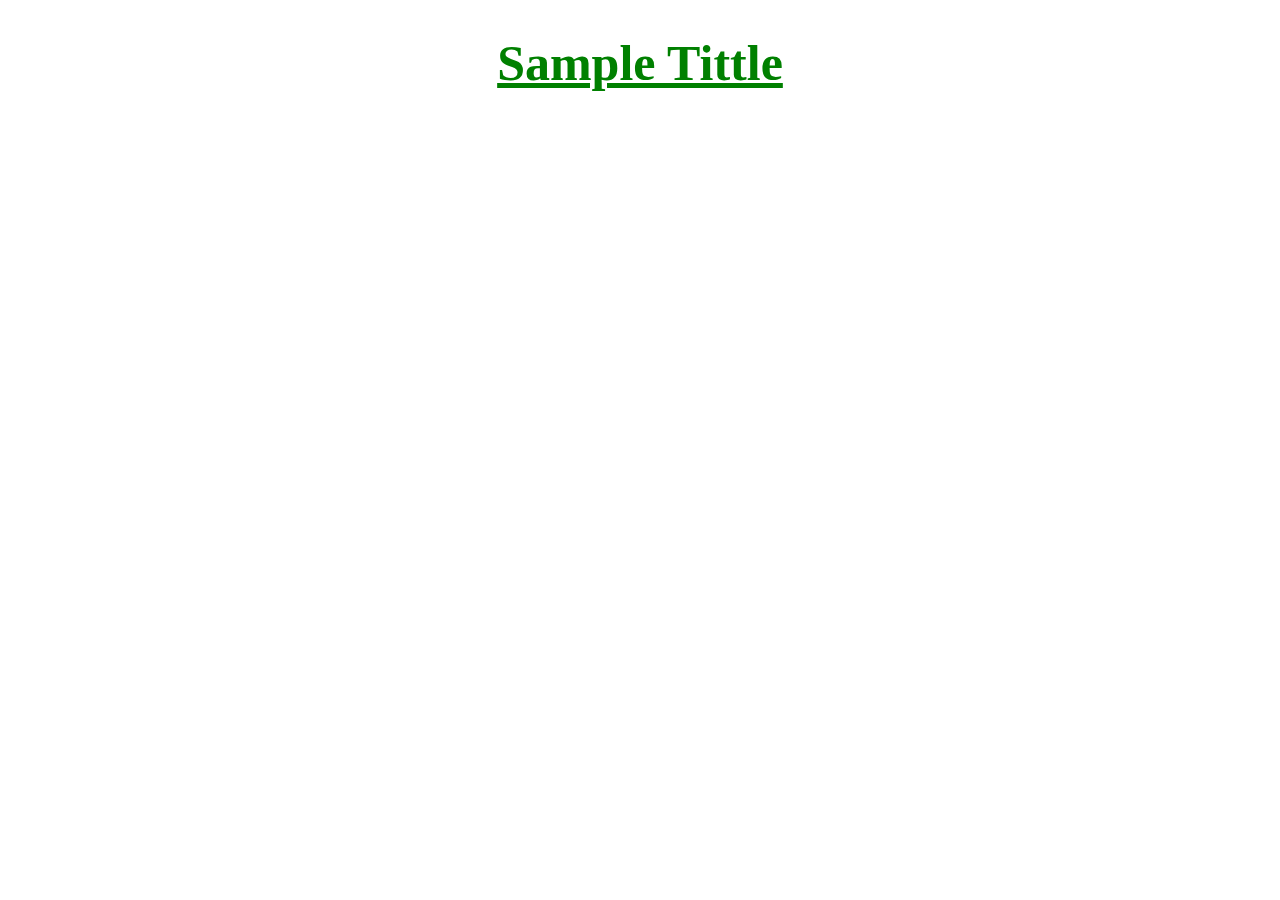
<file: HTML/index.html>
<!DOCTYPE html>
<html lang="en">
<head>
    <meta charset="UTF-8">
    <meta http-equiv="X-UA-Compatible" content="IE=edge">
    <meta name="viewport" content="width=device-width, initial-scale=1.0">
    <title>CSS Revise</title>
    <link rel="stylesheet" href="style.css">
    <!-- internal -->
    <!-- <style>
        h1{
            color: aqua;
        }
    </style> -->
</head>
<body>
    <!-- CSS : Cascading Style Sheets -->

    <!-- <h1 style="color: red;">Sample Tittle</h1> inline -->
    
    <!-- 
        1.internal
        2.inline
        3.external
     -->
     <h1>Sample Tittle</h1>
</body>
</html>
</file>
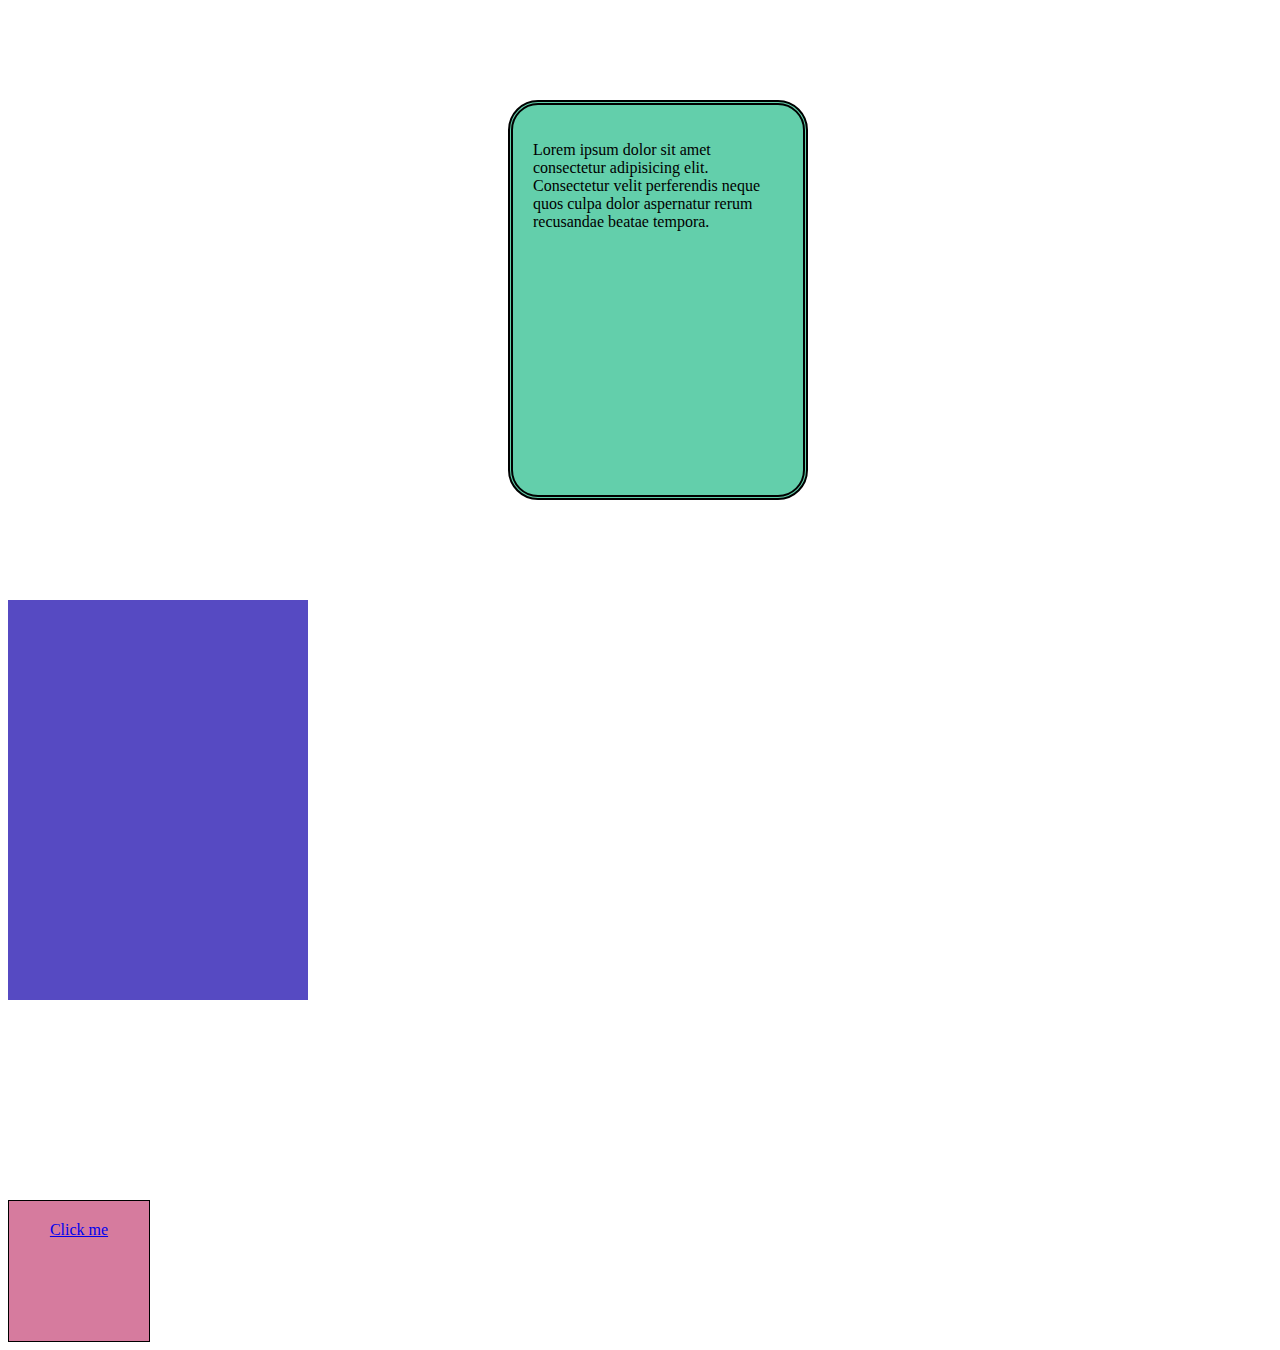
<file: CSS/css box model/index.html>
<!DOCTYPE html>
<html lang="en">
<head>
    <meta charset="UTF-8">
    <meta http-equiv="X-UA-Compatible" content="IE=edge">
    <meta name="viewport" content="width=device-width, initial-scale=1.0">
    <title>Box model</title>
    <link rel="stylesheet" href="style.css">
</head>
<body>
    <!-- <div><h1>Sample heading</h1></div>
    <a href="#">Click me</a> -->
    <div class="para1"><p>Lorem ipsum dolor sit amet consectetur adipisicing elit. Consectetur velit perferendis neque quos culpa dolor aspernatur rerum recusandae beatae tempora.</p></div>
    <div class="para2"></div>
    <a href="#">Click me</a>
</body>
</html>
</file>
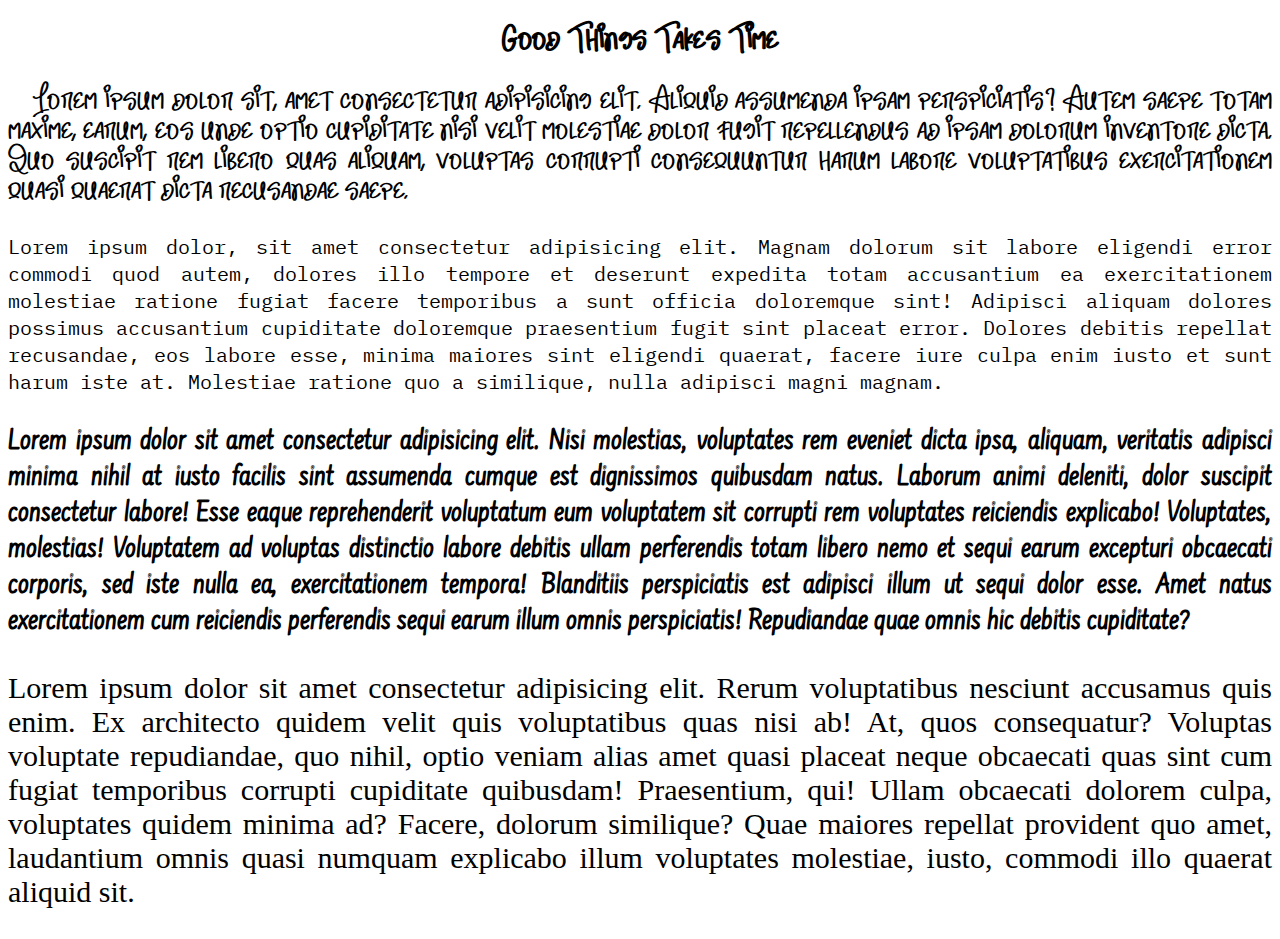
<file: CSS/css fonts/index.html>
<!DOCTYPE html>
<html lang="en">
<head>
    <meta charset="UTF-8">
    <meta http-equiv="X-UA-Compatible" content="IE=edge">
    <meta name="viewport" content="width=device-width, initial-scale=1.0">
    <title>CSS Text</title>
    
    <!-- google font linking -->
       <link rel="preconnect" href="https://fonts.googleapis.com">
       <link rel="preconnect" href="https://fonts.gstatic.com" crossorigin>
       <link href="https://fonts.googleapis.com/css2?family=IBM+Plex+Mono:ital,wght@1,700&display=swap" rel="stylesheet">
     
       <link rel="stylesheet" href="style.css">
</head>
<body>
    <!-- text formatting
        <h1>Good things takes time</h1>
    <p class="para1">Lorem ipsum dolor sit amet, consectetur adipisicing elit. Impedit sit reiciendis esse ex sequi itaque iste at natus officia. Ex.</p>
    <p class="para2">Lorem ipsum dolor sit amet consectetur, adipisicing elit. Quidem ipsam ipsum tenetur, nulla maxime vero minus vel at maiores facere?</p> -->
    <h1>good things takes time</h1>
    <p class="para0">Lorem ipsum dolor sit, amet consectetur adipisicing elit. Aliquid assumenda ipsam perspiciatis? Autem saepe totam maxime, earum, eos unde optio cupiditate nisi velit molestiae dolor fugit repellendus ad ipsam dolorum inventore dicta. Quo suscipit rem libero quas aliquam, voluptas corrupti consequuntur harum labore voluptatibus exercitationem quasi quaerat dicta recusandae saepe.</p>
     <p class="para1">Lorem ipsum dolor, sit amet consectetur adipisicing elit. Magnam dolorum sit labore eligendi error commodi quod autem, dolores illo tempore et deserunt expedita totam accusantium ea exercitationem molestiae ratione fugiat facere temporibus a sunt officia doloremque sint! Adipisci aliquam dolores possimus accusantium cupiditate doloremque praesentium fugit sint placeat error. Dolores debitis repellat recusandae, eos labore esse, minima maiores sint eligendi quaerat, facere iure culpa enim iusto et sunt harum iste at. Molestiae ratione quo a similique, nulla adipisci magni magnam.</p>
     <p class="para2">Lorem ipsum dolor sit amet consectetur adipisicing elit. Nisi molestias, voluptates rem eveniet dicta ipsa, aliquam, veritatis adipisci minima nihil at iusto facilis sint assumenda cumque est dignissimos quibusdam natus. Laborum animi deleniti, dolor suscipit consectetur labore! Esse eaque reprehenderit voluptatum eum voluptatem sit corrupti rem voluptates reiciendis explicabo! Voluptates, molestias! Voluptatem ad voluptas distinctio labore debitis ullam perferendis totam libero nemo et sequi earum excepturi obcaecati corporis, sed iste nulla ea, exercitationem tempora! Blanditiis perspiciatis est adipisci illum ut sequi dolor esse. Amet natus exercitationem cum reiciendis perferendis sequi earum illum omnis perspiciatis! Repudiandae quae omnis hic debitis cupiditate?</p>
    <p>Lorem ipsum dolor sit amet consectetur adipisicing elit. Rerum voluptatibus nesciunt accusamus quis enim. Ex architecto quidem velit quis voluptatibus quas nisi ab! At, quos consequatur? Voluptas voluptate repudiandae, quo nihil, optio veniam alias amet quasi placeat neque obcaecati quas sint cum fugiat temporibus corrupti cupiditate quibusdam! Praesentium, qui! Ullam obcaecati dolorem culpa, voluptates quidem minima ad? Facere, dolorum similique? Quae maiores repellat provident quo amet, laudantium omnis quasi numquam explicabo illum voluptates molestiae, iusto, commodi illo quaerat aliquid sit.</p>
    </body>
</html>
</file>
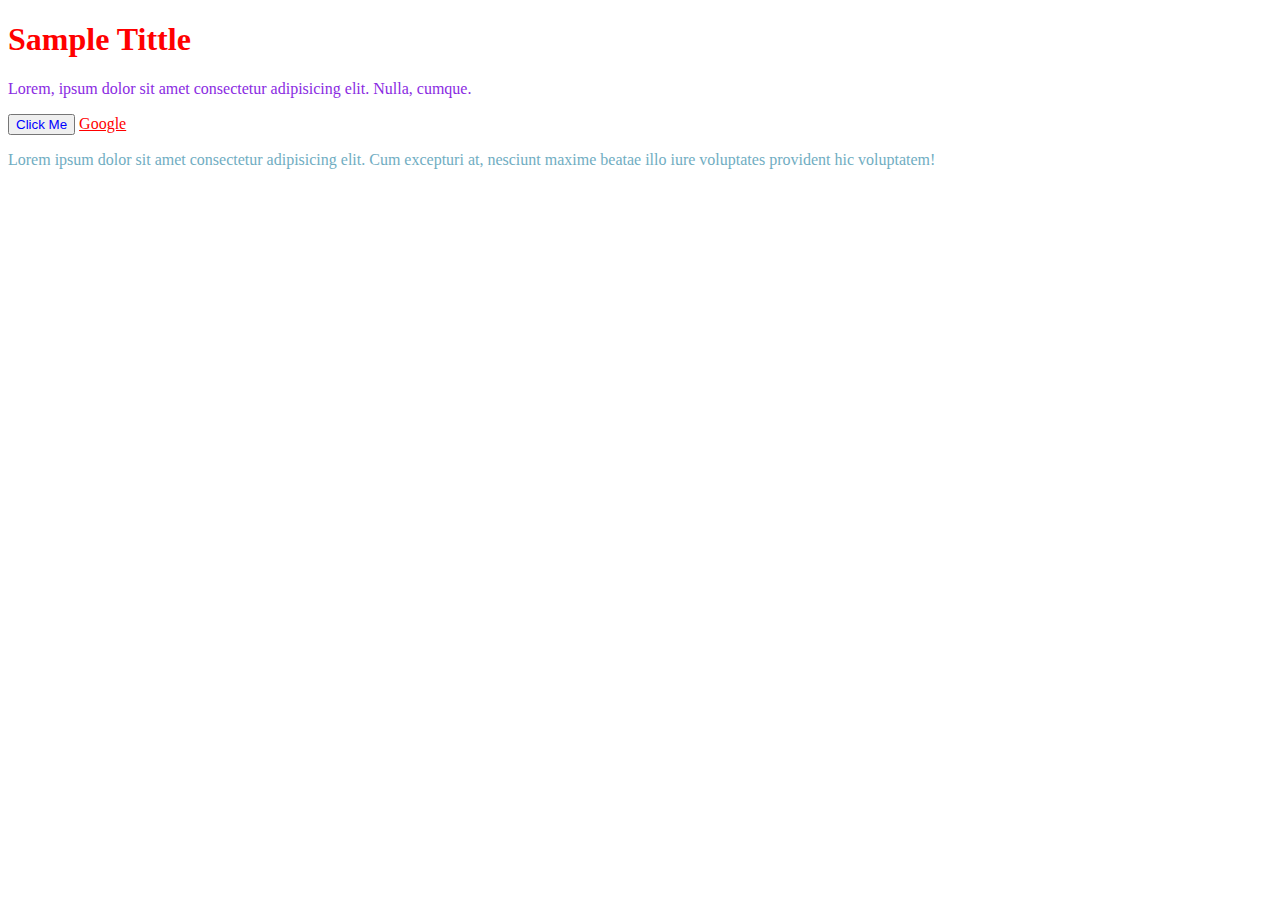
<file: CSS/CSS Selector/index.html>
<!DOCTYPE html>
<html lang="en">
<head>
    <meta charset="UTF-8">
    <meta http-equiv="X-UA-Compatible" content="IE=edge">
    <meta name="viewport" content="width=device-width, initial-scale=1.0">
    <title>CSS Revise</title>
    <link rel="stylesheet" href="style.css">
</head>
<body>
    <!-- 
        1.universal selector
        2.Tag selector
        3.Class Selector
        4.Id selector 
        5.attribute selector
     -->

    <h1>Sample Tittle</h1>
    
    <p class="para">Lorem, ipsum dolor sit amet consectetur adipisicing elit. Nulla, cumque.</p>
    <button id="btn">Click Me</button>
    <a href="https://google.com">Google</a>
    <p>Lorem ipsum dolor sit amet consectetur adipisicing elit. Cum excepturi at, nesciunt maxime beatae illo iure voluptates provident hic voluptatem!</p>
    
</body>
</html>
</file>
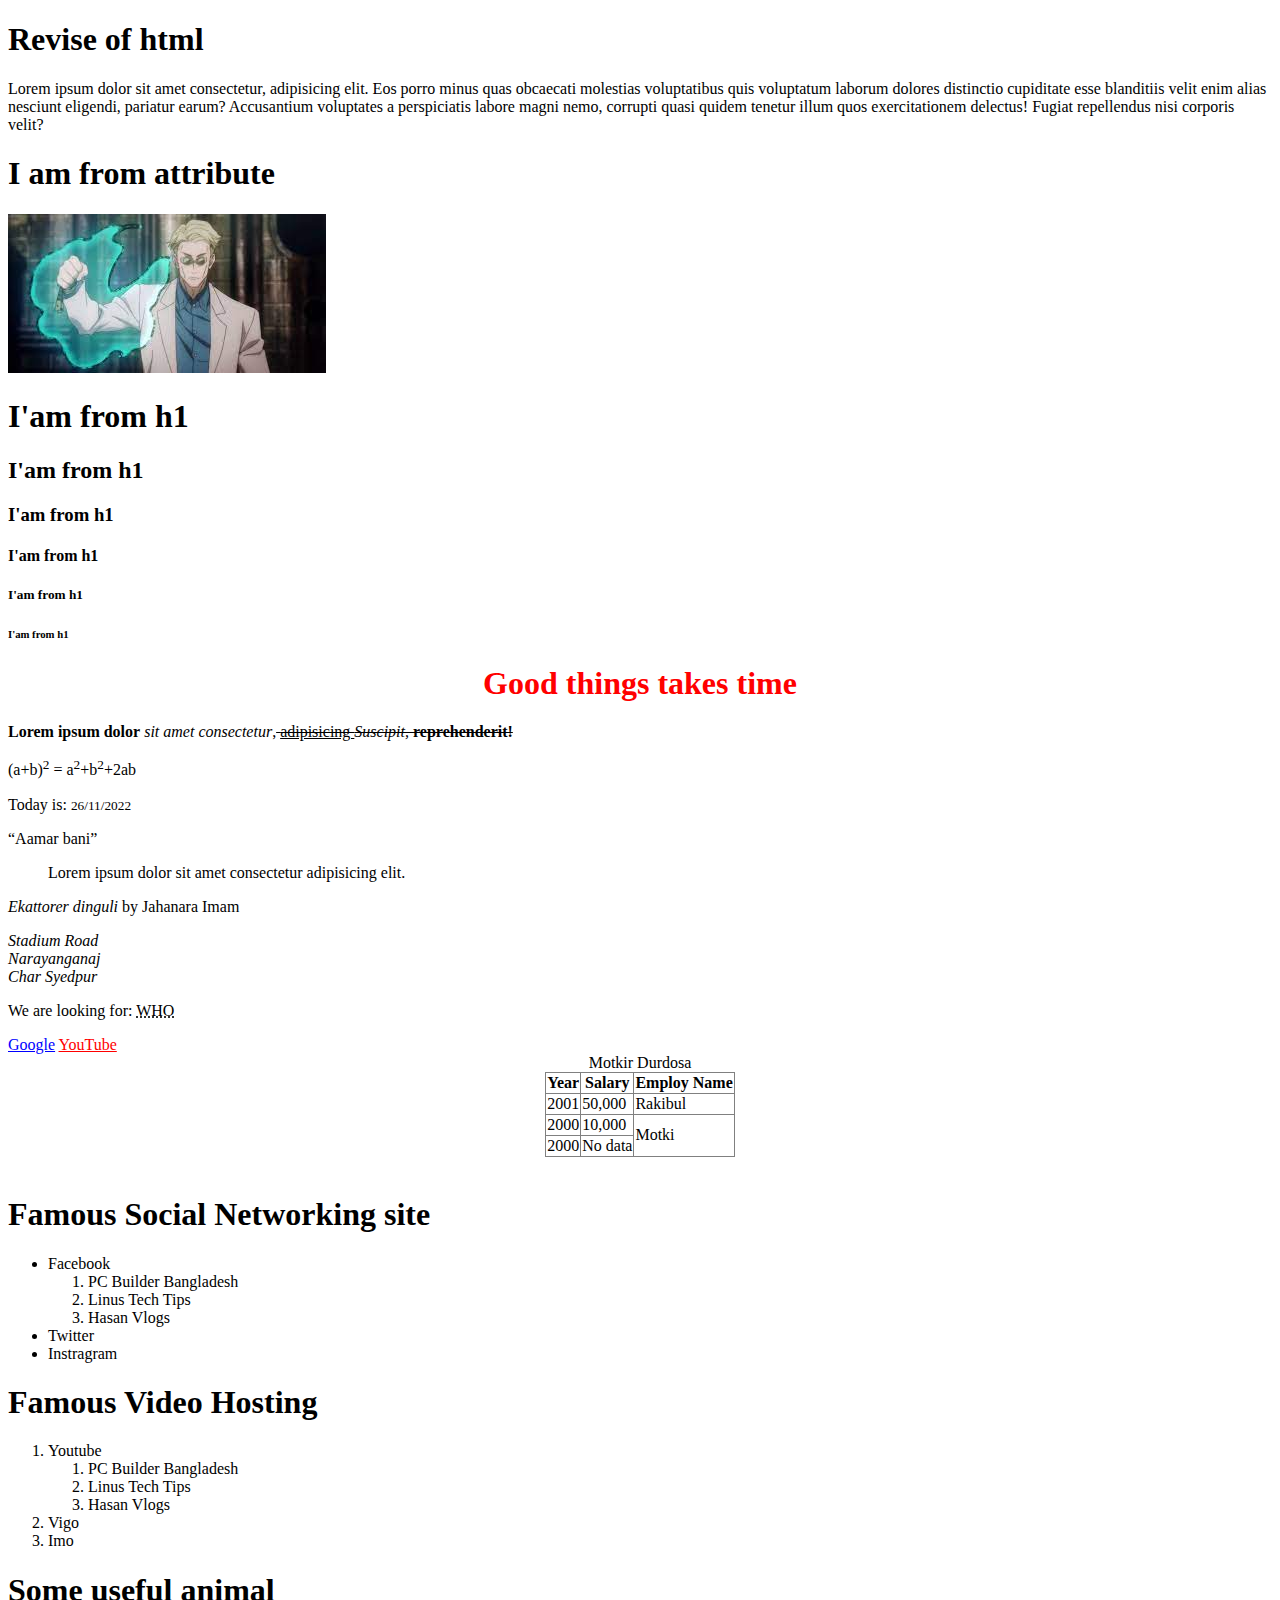
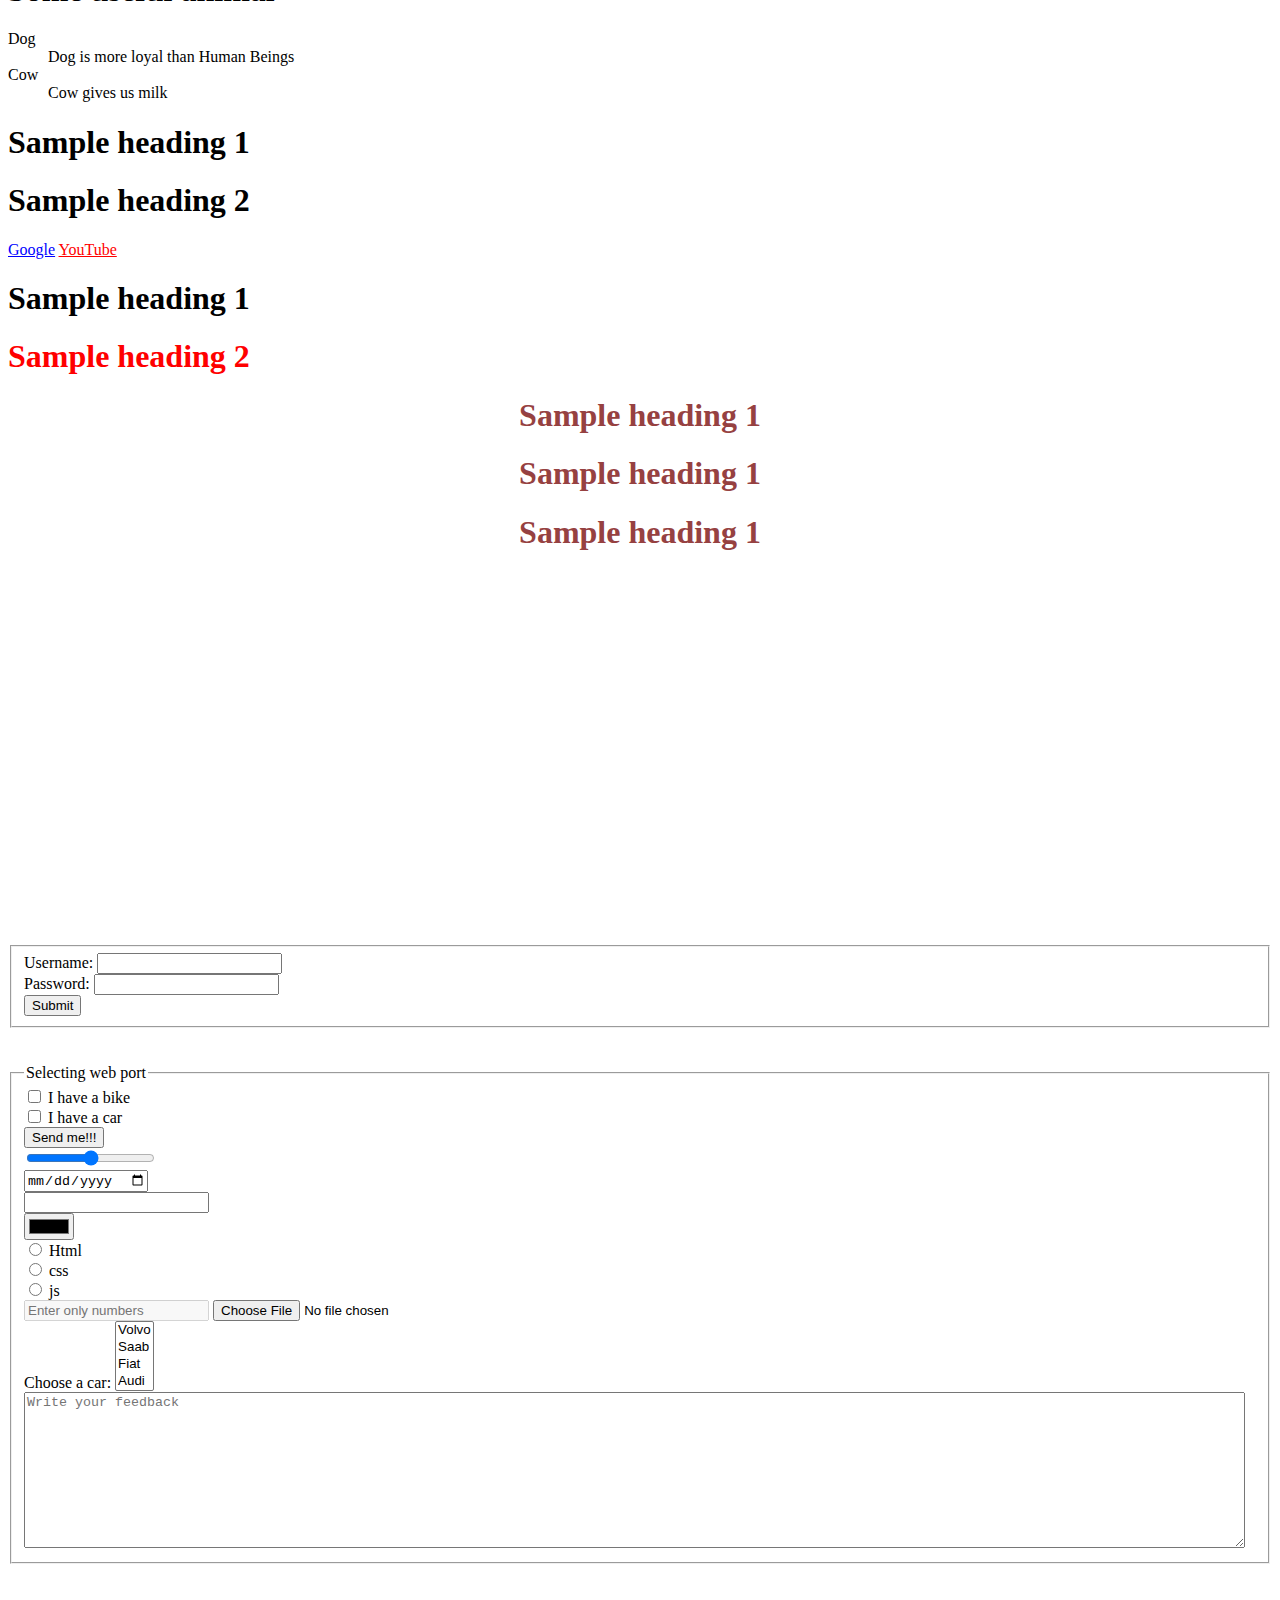
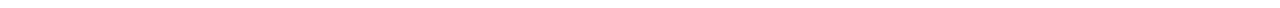
<file: HTML/my.html>
<!DOCTYPE html>
<html lang="en">
<head>
    <meta charset="UTF-8">
    <meta http-equiv="X-UA-Compatible" content="IE=edge">
    <meta name="viewport" content="width=device-width, initial-scale=1.0">
    <title>Html Revise</title>
    <style>
        #heading2{
            color: red;
        }
        .heading{
            color: rgb(150, 65, 65);
            text-align: center;
        }
    </style>

    <!-- js in html -->
    <!-- <script src="main.js">
    </script> -->
</head>
<body>
    
<!-- html element: full block inside " <> " -->
<h1>Revise of html</h1>
<p>Lorem ipsum dolor sit amet consectetur, adipisicing elit. Eos porro minus quas obcaecati molestias voluptatibus quis voluptatum laborum dolores distinctio cupiditate esse blanditiis velit enim alias nesciunt eligendi, pariatur earum? Accusantium voluptates a perspiciatis labore magni nemo, corrupti quasi quidem tenetur illum quos exercitationem delectus! Fugiat repellendus nisi corporis velit?</p>

<!-- attribute: extra information -->
<h1 title="Hola">I am from attribute</h1>
<img src="[data-uri]" alt="Kento Nanami">
<br>

<!-- heading -->
<h1>I'am from h1</h1>
<h2>I'am from h1</h2>
<h3>I'am from h1</h3>
<h4>I'am from h1</h4>
<h5>I'am from h1</h5>
<h6>I'am from h1</h6>

<!-- style -->
<h1 style="color: red; text-align:center">Good things takes time</h1>

<!-- text formatting -->
<p><b>Lorem ipsum dolor</b> <i>sit amet consectetur</i>,<s> <ins> adipisicing </ins></s> <del><em> Suscipit,</em> <strong>reprehenderit!</strong></del></p>
<p>(a+b)<sup>2</sup> = a<sup>2</sup>+b<sup>2</sup>+2ab</p>
<p>Today is: <small>26/11/2022</small></p>

<!-- quotation -->
<q>Aamar bani</q>
<blockquote cite="https://google.com">Lorem ipsum dolor sit amet consectetur adipisicing elit.</blockquote>
<p><cite>Ekattorer dinguli</cite> by Jahanara Imam</p>
<address>Stadium Road <br>
         Narayanganaj <br>
         Char Syedpur</address>
<p>We are looking for: <abbr title="World Health Organization">WHO</abbr></p>

<!-- html links -->
<a href="https://google.com" target="_blank" style="color: blue;">Google</a>
<a href="https://youtube.com" target="_blank" style="color: red;">YouTube</a>
<br>

<!-- html table -->
<center><table border="1px" style="border-collapse: collapse;">
    <caption>Motkir Durdosa</caption>
    <thead>
        <th>Year</th>
        <th>Salary</th>
        <th>Employ Name</th>
    </thead>
    <tbody>
        <tr>
            <td>2001</td>
            <td>50,000</td>
            <td>Rakibul</td>
        </tr>
        <tr>
            <td>2000</td>
            <td>10,000</td>
            <td rowspan="2">Motki</td>
        </tr>
        <tr>
            <td>2000</td>
            <td>No data</td>
        </tr>
    </tbody>
</table></center>
<br>

<!-- html list -->

<!-- 1.Unordered list (ul)
     2. ordered List (ol)
     3. description list (dl) -->
    
     <h1>Famous Social Networking site</h1>
     <ul>
        <li>Facebook
            <ol>
                <li>PC Builder Bangladesh</li>
                <li>Linus Tech Tips</li>
                <li>Hasan Vlogs</li>
            </ol>
        </li>
        <li>Twitter</li>
        <li>Instragram</li>
     </ul>

     <h1>Famous Video Hosting</h1>
     <ol>
        <li>Youtube
            <ol>
                <li>PC Builder Bangladesh</li>
                <li>Linus Tech Tips</li>
                <li>Hasan Vlogs</li>
            </ol>
        </li>
        <li>Vigo</li>
        <li>Imo</li>
     </ol>
     
     <h1>Some useful animal</h1>
     <dl>
        <dt>Dog</dt>
        <dd>Dog is more loyal than Human Beings</dd>
        <dt>Cow</dt>
        <dd>Cow gives us milk</dd>
     </dl>

     <!-- html block and inline -->

     <!-- block -->

     <h1>Sample heading 1</h1>
     <h1>Sample heading 2</h1>

     <!-- inline -->

     <a href="https://google.com" target="_blank" style="color: blue;">Google</a>
<a href="https://youtube.com" target="_blank" style="color: red;">YouTube</a>
<br>
    
    <!-- html id and class -->

    <h1>Sample heading 1</h1>
     <h1 id="heading2">Sample heading 2</h1>
     <h1 class="heading">Sample heading 1</h1>
     <h1 class="heading">Sample heading 1</h1>
     <h1 class="heading">Sample heading 1</h1>
     
     <br>
     <!-- html iframe -->
     <center><iframe width="560" height="315" src="https://www.youtube.com/embed/qBdsVc1jn9s" title="YouTube video player" frameborder="0" allow="accelerometer; autoplay; clipboard-write; encrypted-media; gyroscope; picture-in-picture" allowfullscreen></iframe>
     </center><br><br>
     <!-- Sementic Elements: meaning ful tags -->
    
     <!-- html form -->
     <form action="">
        <fieldset>
        <label for="">Username:</label>
        <input type="text"><br>
        <label for="">Password:</label>
        <input type="password"><br>
        
        <button>Submit</button>
        </fieldset>
     </form>
    <br><br>
    <!-- form elements -->
     <form action="">
        <fieldset>
            <legend>Selecting web port</legend>

        <input type="checkbox" id="vehicle1" name="vehicle1" value="Bike">
  <label for="vehicle1"> I have a bike</label><br>
        
  <input type="checkbox" id="car" name="car" value="car">
  <label for="car"> I have a car</label><br>
        <input type="submit" value="Send me!!!"><br>
        <input type="range" name="" id=""><br>
        <input type="date" name="" id=""><br>
        <input type="number" name="" id=""><br>
        <input type="color" name="" id=""><br>

        <input type="radio" name="fav_lang" id="html">
        <label for="html">Html</label><br>
        <input type="radio" name="fav_lang" id="css">
        <label for="css">css</label><br>
        <input type="radio" name="fav_lang" id="js">
        <label for="js">js</label><br>


       <input type="number" name="" id="" placeholder="Enter only numbers" disabled>
        <input type="file" name="" id=""><br>

        <label for="cars">Choose a car:</label>
  <select id="cars" name="cars" multiple>
    <option value="volvo">Volvo</option>
    <option value="saab">Saab</option>
    <option value="fiat">Fiat</option>
    <option value="audi">Audi</option>
  </select><br>

  <textarea name="" id="" cols="150" rows="10" placeholder="Write your feedback"></textarea>
            
        </select>
        </fieldset>
     </form>
    <br><br>
    </body>
</html>
</file>
<file: HTML/style.css>
h1{
    color: blue;
}
h1{
    color: green;
    text-align: center;
    text-decoration: underline;
    font-size: 50px;
}
</file>
<file: CSS/css box model/style.css>
/* div{
    width: 300px;
    border: 1px solid black;
    background-color: rgb(219, 152, 152);
    padding: 50px 100px;
    padding-left: 110px; 
    box-sizing: border-box;
}
a{
    border: 1px solid black;
    background-color: rgb(154, 211, 192);
    padding: 20px;
}
h1{
    text-align: center;
} */
.para1{
     width: 300px;
     height: 400px;
     background-color: rgb(99, 207, 171);
     padding: 20px;
     border: 5px double black;
     border-radius: 30px;
     box-sizing: border-box;
     margin: 100px;
     margin-left: 500px;
}
.para2{
    width: 300px;
     height: 400px;
     background-color: rgb(86, 74, 194);
}
a{
    width: 100px;
     height: 100px;
     background-color: rgb(214, 123, 158);
     padding: 20px;
     border: 1px solid black;
     display: inline-block;
    margin-top: 200px;
    text-align: center;
}
</file>
<file: CSS/css fonts/style.css>
/* text formatting
h1{
    font-family: 'Lucida Sans', 'Lucida Sans Regular', 'Lucida Grande', 'Lucida Sans Unicode', Geneva, Verdana, sans-serif;
}
.para1{
    font-weight: 300;
    font-family: 'Times New Roman', Times, serif;
    font-style: italic;
    text-decoration: underline;
    text-align: justify;
}
.para2{
    font-size: 40px;
    text-transform: lowercase;
    letter-spacing: 10px; 
    word-spacing: 10px;
    line-height: 52px;
    text-indent: 40px;
    text-shadow: 10px 10px 10px blue;
} */

/* custom fonts */

/* google font importing */
@import url('https://fonts.googleapis.com/css2?family=Farsan&display=swap');

/* offline fonts */
@font-face {
    font-family: 'Night Full Of Light';
    src: url(./Night\ Full\ Of\ Light.ttf);
}
h1{
    text-align: center;
    text-transform: capitalize;
    font-family: 'Night Full Of Light';
}
.para0{
    text-align: justify;
    font-size: 30px;
    text-indent: 2%;
    /* text-transform: capitalize; */
    font-family: 'Night Full Of Light';
}
/* online font */
.para1{
    text-align: justify;
    font-size: 20px;
    font-family: 'IBM Plex Mono', monospace;
     
}
.para2{
    text-align: justify;
    font-family: 'Farsan', cursive;
    font-size: 30px;
    font-weight: bold;
}
p{
    font-size: 30px;
    text-align: justify;
}
</file>
<file: CSS/CSS Selector/style.css>
/* universal selector */
*{
    color: #70adc2;
    box-sizing: border-box;
    margin: 50;
    padding: 200;
}
/* tag selector */
h1{
    color: red;
}
button{
    color: pink;
}
/* class selector */
.para{
    color: blueviolet;
}
/* id selector */
#btn{
    color: blue;
}
/* attribute selector */
[href]{
    color: red;
}
</file>
